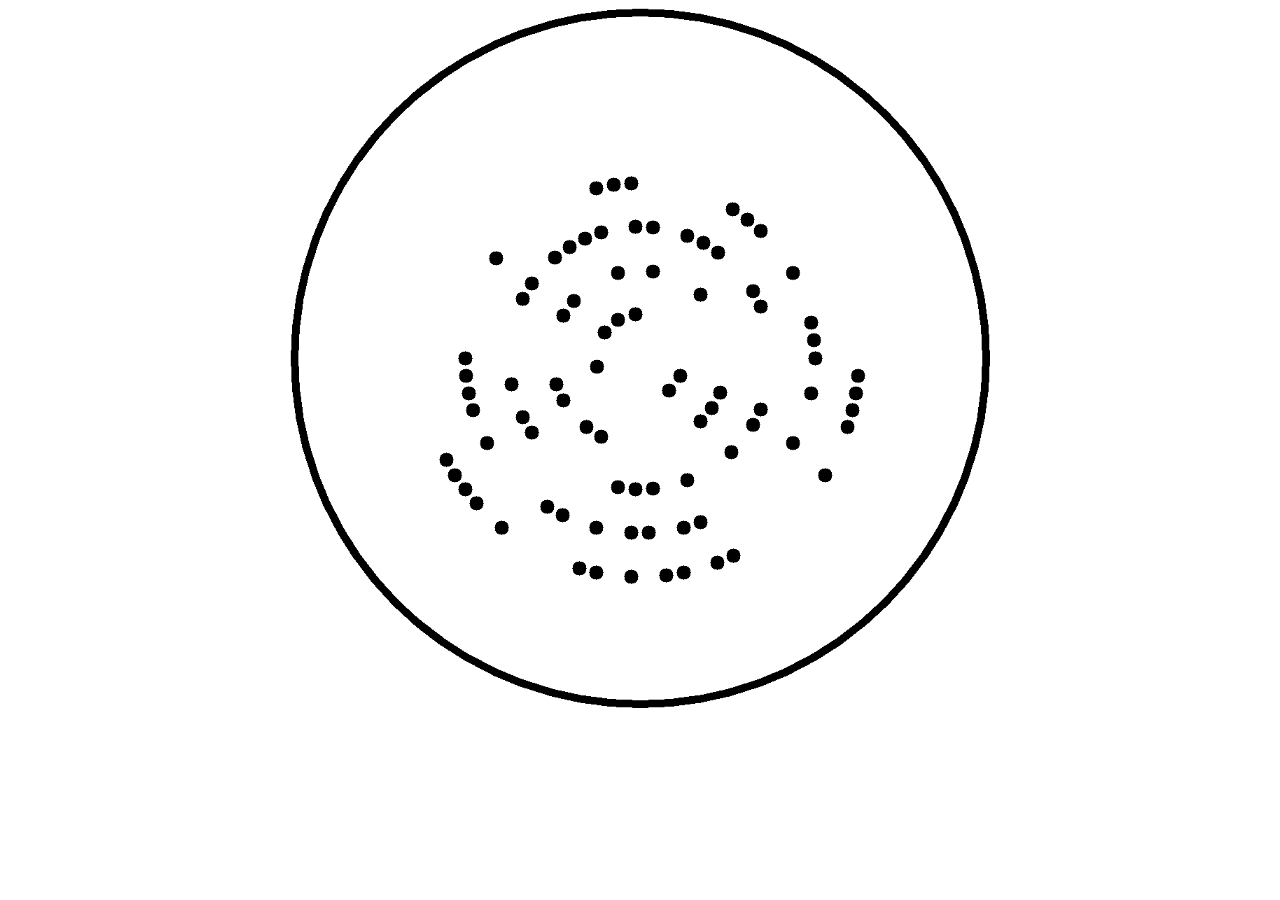
<file: V6/index.html>
<!DOCTYPE html>
<html lang="en">
<head>
    <meta charset="UTF-8">
    <meta name="viewport" content="width=device-width, initial-scale=1.0">
    <title>Document</title>
    <style>
        img {
            display: block;
            margin-left: auto;
            margin-right: auto;
}
    </style>
</head>
<body>
    <img src="output.png" width="700px" height="700px" alt="">
</body>
</html>
</file>
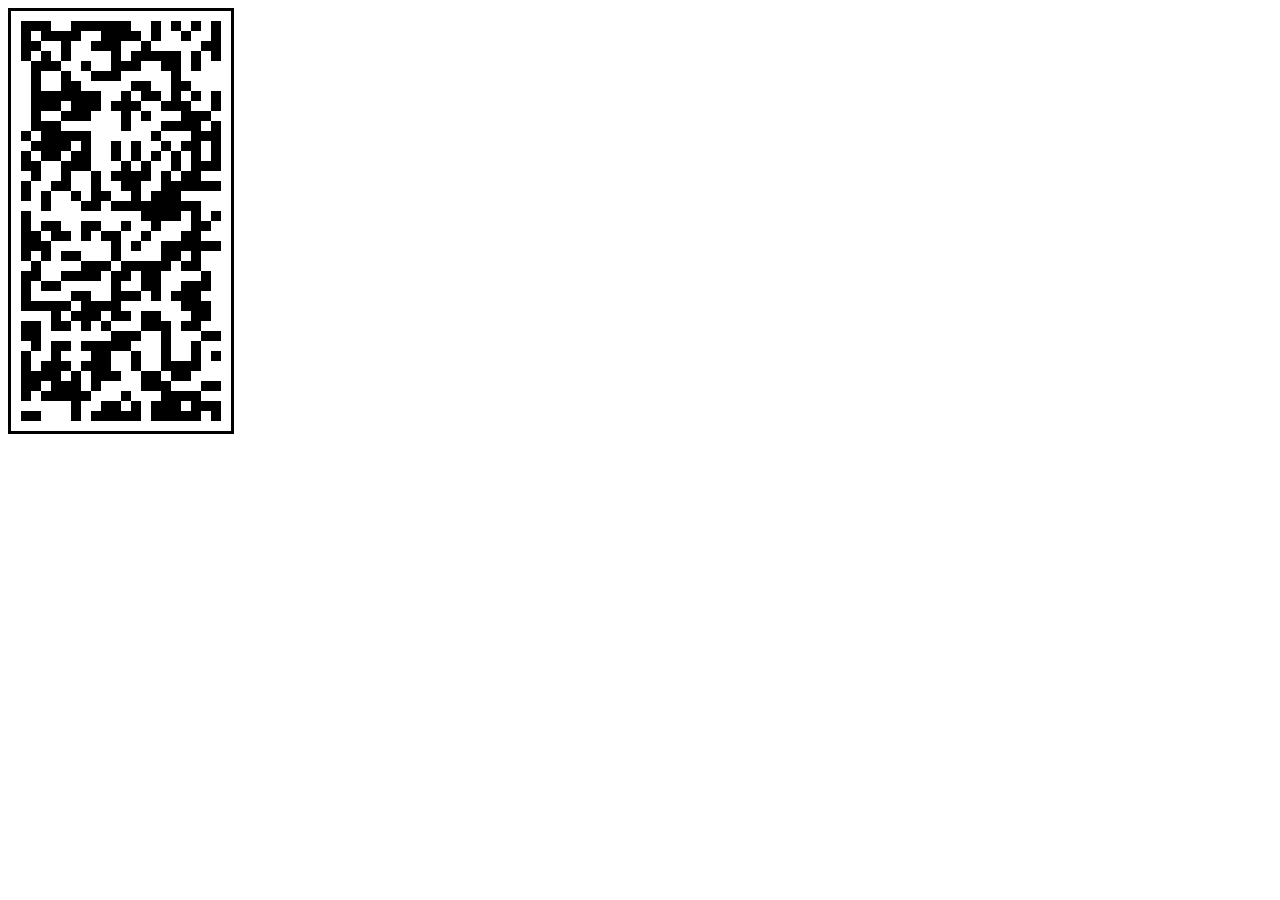
<file: V2/WEB/Generator.html>
<!DOCTYPE html>
    <html lang="en">
    <head>
        <meta charset="UTF-8">
        <meta name="viewport" content="width=device-width, initial-scale=1.0">
        <title>ENCRYPTION</title>
        <link rel="stylesheet" href="main.css">
    </head>
    <div class="Frame"><div class="Tile Black"></div><div class="Tile Black"></div><div class="Tile Black"></div><div class="Tile White"></div><div class="Tile White"></div><div class="Tile Black"></div><div class="Tile Black"></div><div class="Tile Black"></div><div class="Tile Black"></div><div class="Tile Black"></div><div class="Tile Black"></div><div class="Tile White"></div><div class="Tile White"></div><div class="Tile Black"></div><div class="Tile White"></div><div class="Tile Black"></div><div class="Tile White"></div><div class="Tile Black"></div><div class="Tile White"></div><div class="Tile Black"></div><div class="Tile Black"></div><div class="Tile White"></div><div class="Tile Black"></div><div class="Tile Black"></div><div class="Tile Black"></div><div class="Tile Black"></div><div class="Tile White"></div><div class="Tile White"></div><div class="Tile Black"></div><div class="Tile Black"></div><div class="Tile Black"></div><div class="Tile Black"></div><div class="Tile White"></div><div class="Tile Black"></div><div class="Tile White"></div><div class="Tile White"></div><div class="Tile Black"></div><div class="Tile White"></div><div class="Tile White"></div><div class="Tile Black"></div><div class="Tile Black"></div><div class="Tile Black"></div><div class="Tile White"></div><div class="Tile White"></div><div class="Tile Black"></div><div class="Tile White"></div><div class="Tile White"></div><div class="Tile Black"></div><div class="Tile Black"></div><div class="Tile Black"></div><div class="Tile White"></div><div class="Tile White"></div><div class="Tile Black"></div><div class="Tile White"></div><div class="Tile White"></div><div class="Tile White"></div><div class="Tile White"></div><div class="Tile White"></div><div class="Tile Black"></div><div class="Tile Black"></div><div class="Tile Black"></div><div class="Tile White"></div><div class="Tile Black"></div><div class="Tile White"></div><div class="Tile Black"></div><div class="Tile White"></div><div class="Tile White"></div><div class="Tile White"></div><div class="Tile White"></div><div class="Tile Black"></div><div class="Tile White"></div><div class="Tile Black"></div><div class="Tile Black"></div><div class="Tile Black"></div><div class="Tile Black"></div><div class="Tile Black"></div><div class="Tile White"></div><div class="Tile Black"></div><div class="Tile White"></div><div class="Tile Black"></div><div class="Tile White"></div><div class="Tile Black"></div><div class="Tile Black"></div><div class="Tile Black"></div><div class="Tile White"></div><div class="Tile White"></div><div class="Tile Black"></div><div class="Tile White"></div><div class="Tile White"></div><div class="Tile Black"></div><div class="Tile Black"></div><div class="Tile Black"></div><div class="Tile White"></div><div class="Tile White"></div><div class="Tile Black"></div><div class="Tile Black"></div><div class="Tile White"></div><div class="Tile Black"></div><div class="Tile White"></div><div class="Tile White"></div><div class="Tile White"></div><div class="Tile Black"></div><div class="Tile White"></div><div class="Tile White"></div><div class="Tile Black"></div><div class="Tile White"></div><div class="Tile White"></div><div class="Tile Black"></div><div class="Tile Black"></div><div class="Tile Black"></div><div class="Tile White"></div><div class="Tile White"></div><div class="Tile White"></div><div class="Tile White"></div><div class="Tile White"></div><div class="Tile Black"></div><div class="Tile White"></div><div class="Tile White"></div><div class="Tile White"></div><div class="Tile White"></div><div class="Tile White"></div><div class="Tile Black"></div><div class="Tile White"></div><div class="Tile White"></div><div class="Tile Black"></div><div class="Tile Black"></div><div class="Tile White"></div><div class="Tile White"></div><div class="Tile White"></div><div class="Tile White"></div><div class="Tile White"></div><div class="Tile Black"></div><div class="Tile Black"></div><div class="Tile White"></div><div class="Tile White"></div><div class="Tile Black"></div><div class="Tile Black"></div><div class="Tile White"></div><div class="Tile White"></div><div class="Tile White"></div><div class="Tile White"></div><div class="Tile Black"></div><div class="Tile Black"></div><div class="Tile Black"></div><div class="Tile Black"></div><div class="Tile Black"></div><div class="Tile Black"></div><div class="Tile Black"></div><div class="Tile White"></div><div class="Tile White"></div><div class="Tile Black"></div><div class="Tile White"></div><div class="Tile Black"></div><div class="Tile Black"></div><div class="Tile White"></div><div class="Tile Black"></div><div class="Tile White"></div><div class="Tile Black"></div><div class="Tile White"></div><div class="Tile Black"></div><div class="Tile White"></div><div class="Tile Black"></div><div class="Tile Black"></div><div class="Tile Black"></div><div class="Tile White"></div><div class="Tile Black"></div><div class="Tile Black"></div><div class="Tile Black"></div><div class="Tile White"></div><div class="Tile Black"></div><div class="Tile Black"></div><div class="Tile Black"></div><div class="Tile White"></div><div class="Tile White"></div><div class="Tile Black"></div><div class="Tile Black"></div><div class="Tile Black"></div><div class="Tile White"></div><div class="Tile White"></div><div class="Tile Black"></div><div class="Tile White"></div><div class="Tile Black"></div><div class="Tile White"></div><div class="Tile White"></div><div class="Tile Black"></div><div class="Tile Black"></div><div class="Tile Black"></div><div class="Tile White"></div><div class="Tile White"></div><div class="Tile White"></div><div class="Tile Black"></div><div class="Tile White"></div><div class="Tile Black"></div><div class="Tile White"></div><div class="Tile White"></div><div class="Tile White"></div><div class="Tile Black"></div><div class="Tile Black"></div><div class="Tile Black"></div><div class="Tile White"></div><div class="Tile White"></div><div class="Tile Black"></div><div class="Tile Black"></div><div class="Tile Black"></div><div class="Tile White"></div><div class="Tile White"></div><div class="Tile White"></div><div class="Tile White"></div><div class="Tile White"></div><div class="Tile White"></div><div class="Tile Black"></div><div class="Tile White"></div><div class="Tile White"></div><div class="Tile White"></div><div class="Tile Black"></div><div class="Tile Black"></div><div class="Tile Black"></div><div class="Tile Black"></div><div class="Tile White"></div><div class="Tile Black"></div><div class="Tile Black"></div><div class="Tile White"></div><div class="Tile Black"></div><div class="Tile Black"></div><div class="Tile Black"></div><div class="Tile Black"></div><div class="Tile Black"></div><div class="Tile White"></div><div class="Tile White"></div><div class="Tile White"></div><div class="Tile White"></div><div class="Tile White"></div><div class="Tile White"></div><div class="Tile Black"></div><div class="Tile White"></div><div class="Tile White"></div><div class="Tile White"></div><div class="Tile Black"></div><div class="Tile Black"></div><div class="Tile Black"></div><div class="Tile White"></div><div class="Tile Black"></div><div class="Tile Black"></div><div class="Tile Black"></div><div class="Tile Black"></div><div class="Tile White"></div><div class="Tile Black"></div><div class="Tile White"></div><div class="Tile White"></div><div class="Tile Black"></div><div class="Tile White"></div><div class="Tile Black"></div><div class="Tile White"></div><div class="Tile White"></div><div class="Tile Black"></div><div class="Tile White"></div><div class="Tile Black"></div><div class="Tile Black"></div><div class="Tile White"></div><div class="Tile Black"></div><div class="Tile Black"></div><div class="Tile White"></div><div class="Tile Black"></div><div class="Tile Black"></div><div class="Tile White"></div><div class="Tile Black"></div><div class="Tile Black"></div><div class="Tile White"></div><div class="Tile White"></div><div class="Tile Black"></div><div class="Tile White"></div><div class="Tile Black"></div><div class="Tile White"></div><div class="Tile Black"></div><div class="Tile White"></div><div class="Tile Black"></div><div class="Tile White"></div><div class="Tile Black"></div><div class="Tile White"></div><div class="Tile Black"></div><div class="Tile Black"></div><div class="Tile Black"></div><div class="Tile White"></div><div class="Tile White"></div><div class="Tile Black"></div><div class="Tile Black"></div><div class="Tile Black"></div><div class="Tile White"></div><div class="Tile White"></div><div class="Tile White"></div><div class="Tile Black"></div><div class="Tile White"></div><div class="Tile Black"></div><div class="Tile White"></div><div class="Tile White"></div><div class="Tile Black"></div><div class="Tile White"></div><div class="Tile Black"></div><div class="Tile Black"></div><div class="Tile Black"></div><div class="Tile White"></div><div class="Tile Black"></div><div class="Tile White"></div><div class="Tile White"></div><div class="Tile Black"></div><div class="Tile White"></div><div class="Tile White"></div><div class="Tile Black"></div><div class="Tile White"></div><div class="Tile Black"></div><div class="Tile Black"></div><div class="Tile Black"></div><div class="Tile Black"></div><div class="Tile White"></div><div class="Tile Black"></div><div class="Tile White"></div><div class="Tile Black"></div><div class="Tile Black"></div><div class="Tile White"></div><div class="Tile White"></div><div class="Tile Black"></div><div class="Tile White"></div><div class="Tile White"></div><div class="Tile Black"></div><div class="Tile Black"></div><div class="Tile White"></div><div class="Tile White"></div><div class="Tile Black"></div><div class="Tile White"></div><div class="Tile White"></div><div class="Tile Black"></div><div class="Tile Black"></div><div class="Tile White"></div><div class="Tile White"></div><div class="Tile Black"></div><div class="Tile Black"></div><div class="Tile Black"></div><div class="Tile Black"></div><div class="Tile Black"></div><div class="Tile Black"></div><div class="Tile Black"></div><div class="Tile White"></div><div class="Tile Black"></div><div class="Tile White"></div><div class="Tile White"></div><div class="Tile Black"></div><div class="Tile White"></div><div class="Tile Black"></div><div class="Tile Black"></div><div class="Tile White"></div><div class="Tile White"></div><div class="Tile Black"></div><div class="Tile White"></div><div class="Tile Black"></div><div class="Tile Black"></div><div class="Tile Black"></div><div class="Tile White"></div><div class="Tile White"></div><div class="Tile White"></div><div class="Tile White"></div><div class="Tile White"></div><div class="Tile White"></div><div class="Tile Black"></div><div class="Tile White"></div><div class="Tile White"></div><div class="Tile White"></div><div class="Tile Black"></div><div class="Tile Black"></div><div class="Tile White"></div><div class="Tile Black"></div><div class="Tile Black"></div><div class="Tile Black"></div><div class="Tile Black"></div><div class="Tile Black"></div><div class="Tile Black"></div><div class="Tile Black"></div><div class="Tile Black"></div><div class="Tile Black"></div><div class="Tile White"></div><div class="Tile White"></div><div class="Tile Black"></div><div class="Tile White"></div><div class="Tile White"></div><div class="Tile White"></div><div class="Tile White"></div><div class="Tile White"></div><div class="Tile White"></div><div class="Tile White"></div><div class="Tile White"></div><div class="Tile White"></div><div class="Tile White"></div><div class="Tile White"></div><div class="Tile Black"></div><div class="Tile Black"></div><div class="Tile Black"></div><div class="Tile Black"></div><div class="Tile White"></div><div class="Tile Black"></div><div class="Tile White"></div><div class="Tile Black"></div><div class="Tile Black"></div><div class="Tile White"></div><div class="Tile Black"></div><div class="Tile Black"></div><div class="Tile White"></div><div class="Tile White"></div><div class="Tile Black"></div><div class="Tile Black"></div><div class="Tile White"></div><div class="Tile White"></div><div class="Tile Black"></div><div class="Tile White"></div><div class="Tile White"></div><div class="Tile Black"></div><div class="Tile White"></div><div class="Tile White"></div><div class="Tile White"></div><div class="Tile Black"></div><div class="Tile Black"></div><div class="Tile White"></div><div class="Tile Black"></div><div class="Tile Black"></div><div class="Tile White"></div><div class="Tile Black"></div><div class="Tile Black"></div><div class="Tile White"></div><div class="Tile Black"></div><div class="Tile White"></div><div class="Tile Black"></div><div class="Tile Black"></div><div class="Tile White"></div><div class="Tile White"></div><div class="Tile Black"></div><div class="Tile White"></div><div class="Tile White"></div><div class="Tile White"></div><div class="Tile Black"></div><div class="Tile Black"></div><div class="Tile White"></div><div class="Tile White"></div><div class="Tile Black"></div><div class="Tile Black"></div><div class="Tile Black"></div><div class="Tile White"></div><div class="Tile White"></div><div class="Tile White"></div><div class="Tile White"></div><div class="Tile White"></div><div class="Tile White"></div><div class="Tile Black"></div><div class="Tile White"></div><div class="Tile Black"></div><div class="Tile White"></div><div class="Tile White"></div><div class="Tile Black"></div><div class="Tile Black"></div><div class="Tile Black"></div><div class="Tile Black"></div><div class="Tile Black"></div><div class="Tile Black"></div><div class="Tile Black"></div><div class="Tile White"></div><div class="Tile Black"></div><div class="Tile White"></div><div class="Tile Black"></div><div class="Tile Black"></div><div class="Tile White"></div><div class="Tile White"></div><div class="Tile White"></div><div class="Tile Black"></div><div class="Tile White"></div><div class="Tile White"></div><div class="Tile White"></div><div class="Tile White"></div><div class="Tile Black"></div><div class="Tile Black"></div><div class="Tile White"></div><div class="Tile Black"></div><div class="Tile White"></div><div class="Tile White"></div><div class="Tile White"></div><div class="Tile Black"></div><div class="Tile White"></div><div class="Tile White"></div><div class="Tile White"></div><div class="Tile White"></div><div class="Tile Black"></div><div class="Tile Black"></div><div class="Tile Black"></div><div class="Tile White"></div><div class="Tile Black"></div><div class="Tile Black"></div><div class="Tile Black"></div><div class="Tile Black"></div><div class="Tile Black"></div><div class="Tile White"></div><div class="Tile Black"></div><div class="Tile Black"></div><div class="Tile White"></div><div class="Tile White"></div><div class="Tile Black"></div><div class="Tile Black"></div><div class="Tile White"></div><div class="Tile White"></div><div class="Tile Black"></div><div class="Tile Black"></div><div class="Tile Black"></div><div class="Tile Black"></div><div class="Tile White"></div><div class="Tile Black"></div><div class="Tile Black"></div><div class="Tile White"></div><div class="Tile Black"></div><div class="Tile Black"></div><div class="Tile White"></div><div class="Tile White"></div><div class="Tile White"></div><div class="Tile White"></div><div class="Tile Black"></div><div class="Tile White"></div><div class="Tile Black"></div><div class="Tile White"></div><div class="Tile Black"></div><div class="Tile Black"></div><div class="Tile White"></div><div class="Tile White"></div><div class="Tile White"></div><div class="Tile White"></div><div class="Tile White"></div><div class="Tile Black"></div><div class="Tile White"></div><div class="Tile White"></div><div class="Tile Black"></div><div class="Tile Black"></div><div class="Tile White"></div><div class="Tile White"></div><div class="Tile Black"></div><div class="Tile Black"></div><div class="Tile Black"></div><div class="Tile White"></div><div class="Tile Black"></div><div class="Tile White"></div><div class="Tile White"></div><div class="Tile White"></div><div class="Tile White"></div><div class="Tile Black"></div><div class="Tile Black"></div><div class="Tile White"></div><div class="Tile White"></div><div class="Tile Black"></div><div class="Tile Black"></div><div class="Tile Black"></div><div class="Tile White"></div><div class="Tile Black"></div><div class="Tile White"></div><div class="Tile Black"></div><div class="Tile Black"></div><div class="Tile Black"></div><div class="Tile White"></div><div class="Tile White"></div><div class="Tile Black"></div><div class="Tile Black"></div><div class="Tile Black"></div><div class="Tile Black"></div><div class="Tile Black"></div><div class="Tile White"></div><div class="Tile Black"></div><div class="Tile Black"></div><div class="Tile Black"></div><div class="Tile Black"></div><div class="Tile White"></div><div class="Tile White"></div><div class="Tile White"></div><div class="Tile White"></div><div class="Tile White"></div><div class="Tile White"></div><div class="Tile Black"></div><div class="Tile Black"></div><div class="Tile Black"></div><div class="Tile White"></div><div class="Tile White"></div><div class="Tile White"></div><div class="Tile White"></div><div class="Tile Black"></div><div class="Tile White"></div><div class="Tile Black"></div><div class="Tile Black"></div><div class="Tile Black"></div><div class="Tile White"></div><div class="Tile Black"></div><div class="Tile Black"></div><div class="Tile White"></div><div class="Tile Black"></div><div class="Tile Black"></div><div class="Tile White"></div><div class="Tile White"></div><div class="Tile White"></div><div class="Tile Black"></div><div class="Tile Black"></div><div class="Tile White"></div><div class="Tile Black"></div><div class="Tile Black"></div><div class="Tile White"></div><div class="Tile Black"></div><div class="Tile Black"></div><div class="Tile White"></div><div class="Tile Black"></div><div class="Tile White"></div><div class="Tile Black"></div><div class="Tile White"></div><div class="Tile White"></div><div class="Tile White"></div><div class="Tile Black"></div><div class="Tile Black"></div><div class="Tile Black"></div><div class="Tile White"></div><div class="Tile Black"></div><div class="Tile Black"></div><div class="Tile White"></div><div class="Tile White"></div><div class="Tile Black"></div><div class="Tile Black"></div><div class="Tile White"></div><div class="Tile White"></div><div class="Tile White"></div><div class="Tile White"></div><div class="Tile White"></div><div class="Tile White"></div><div class="Tile White"></div><div class="Tile Black"></div><div class="Tile Black"></div><div class="Tile Black"></div><div class="Tile White"></div><div class="Tile White"></div><div class="Tile Black"></div><div class="Tile White"></div><div class="Tile White"></div><div class="Tile White"></div><div class="Tile Black"></div><div class="Tile Black"></div><div class="Tile White"></div><div class="Tile Black"></div><div class="Tile White"></div><div class="Tile Black"></div><div class="Tile Black"></div><div class="Tile White"></div><div class="Tile Black"></div><div class="Tile Black"></div><div class="Tile Black"></div><div class="Tile Black"></div><div class="Tile Black"></div><div class="Tile White"></div><div class="Tile White"></div><div class="Tile White"></div><div class="Tile Black"></div><div class="Tile White"></div><div class="Tile White"></div><div class="Tile Black"></div><div class="Tile White"></div><div class="Tile White"></div><div class="Tile Black"></div><div class="Tile White"></div><div class="Tile White"></div><div class="Tile Black"></div><div class="Tile White"></div><div class="Tile White"></div><div class="Tile White"></div><div class="Tile Black"></div><div class="Tile Black"></div><div class="Tile White"></div><div class="Tile White"></div><div class="Tile Black"></div><div class="Tile White"></div><div class="Tile White"></div><div class="Tile Black"></div><div class="Tile White"></div><div class="Tile White"></div><div class="Tile Black"></div><div class="Tile White"></div><div class="Tile Black"></div><div class="Tile Black"></div><div class="Tile White"></div><div class="Tile Black"></div><div class="Tile Black"></div><div class="Tile Black"></div><div class="Tile White"></div><div class="Tile Black"></div><div class="Tile Black"></div><div class="Tile Black"></div><div class="Tile White"></div><div class="Tile White"></div><div class="Tile Black"></div><div class="Tile White"></div><div class="Tile White"></div><div class="Tile Black"></div><div class="Tile Black"></div><div class="Tile Black"></div><div class="Tile Black"></div><div class="Tile White"></div><div class="Tile White"></div><div class="Tile Black"></div><div class="Tile Black"></div><div class="Tile Black"></div><div class="Tile Black"></div><div class="Tile White"></div><div class="Tile Black"></div><div class="Tile White"></div><div class="Tile Black"></div><div class="Tile Black"></div><div class="Tile Black"></div><div class="Tile White"></div><div class="Tile White"></div><div class="Tile Black"></div><div class="Tile Black"></div><div class="Tile White"></div><div class="Tile Black"></div><div class="Tile Black"></div><div class="Tile White"></div><div class="Tile White"></div><div class="Tile White"></div><div class="Tile Black"></div><div class="Tile Black"></div><div class="Tile White"></div><div class="Tile Black"></div><div class="Tile Black"></div><div class="Tile Black"></div><div class="Tile White"></div><div class="Tile Black"></div><div class="Tile White"></div><div class="Tile White"></div><div class="Tile White"></div><div class="Tile White"></div><div class="Tile Black"></div><div class="Tile Black"></div><div class="Tile Black"></div><div class="Tile White"></div><div class="Tile White"></div><div class="Tile White"></div><div class="Tile Black"></div><div class="Tile Black"></div><div class="Tile Black"></div><div class="Tile White"></div><div class="Tile Black"></div><div class="Tile Black"></div><div class="Tile Black"></div><div class="Tile Black"></div><div class="Tile Black"></div><div class="Tile White"></div><div class="Tile White"></div><div class="Tile White"></div><div class="Tile Black"></div><div class="Tile White"></div><div class="Tile White"></div><div class="Tile White"></div><div class="Tile Black"></div><div class="Tile Black"></div><div class="Tile Black"></div><div class="Tile Black"></div><div class="Tile White"></div><div class="Tile White"></div><div class="Tile White"></div><div class="Tile White"></div><div class="Tile White"></div><div class="Tile White"></div><div class="Tile White"></div><div class="Tile Black"></div><div class="Tile White"></div><div class="Tile White"></div><div class="Tile Black"></div><div class="Tile Black"></div><div class="Tile White"></div><div class="Tile Black"></div><div class="Tile White"></div><div class="Tile Black"></div><div class="Tile Black"></div><div class="Tile Black"></div><div class="Tile White"></div><div class="Tile Black"></div><div class="Tile Black"></div><div class="Tile Black"></div><div class="Tile Black"></div><div class="Tile Black"></div><div class="Tile White"></div><div class="Tile White"></div><div class="Tile White"></div><div class="Tile Black"></div><div class="Tile White"></div><div class="Tile Black"></div><div class="Tile Black"></div><div class="Tile Black"></div><div class="Tile Black"></div><div class="Tile Black"></div><div class="Tile White"></div><div class="Tile Black"></div><div class="Tile Black"></div><div class="Tile Black"></div><div class="Tile Black"></div><div class="Tile Black"></div><div class="Tile White"></div><div class="Tile Black"></div></div>
    </body>
    </html>
</file>
<file: V2/WEB/main.css>
.Frame {
    border: 3px solid black;
    padding: 10px;
    width: 200px;
    height: 400px;
    display: flex;
    overflow-x: visible;
    flex-wrap: wrap;
}

.Tile {
    height:10px;
    width: 10px;
}

.Black {
    background-color: black;
}

.White {
    background-color: white;
}

.Green {
    background-color: green;
}

.Gray{
    background-color: gray;
}
</file>
